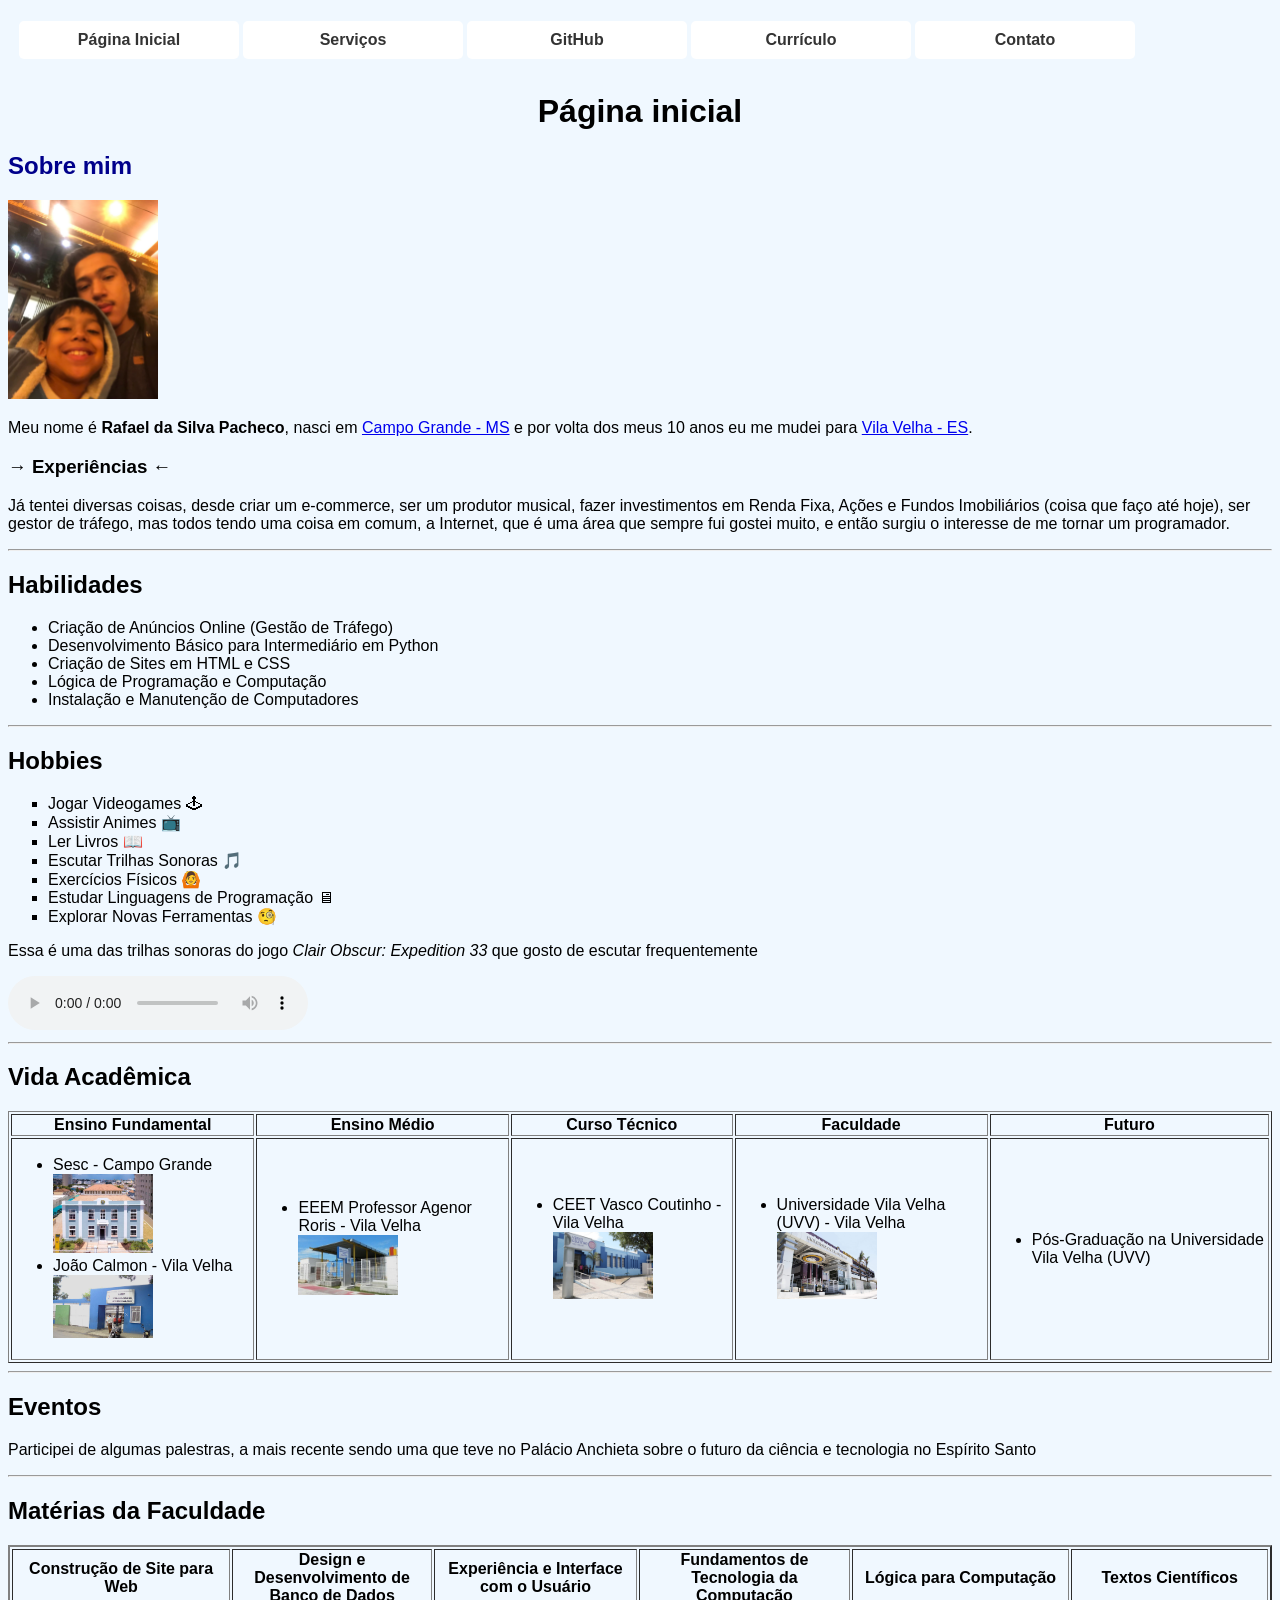
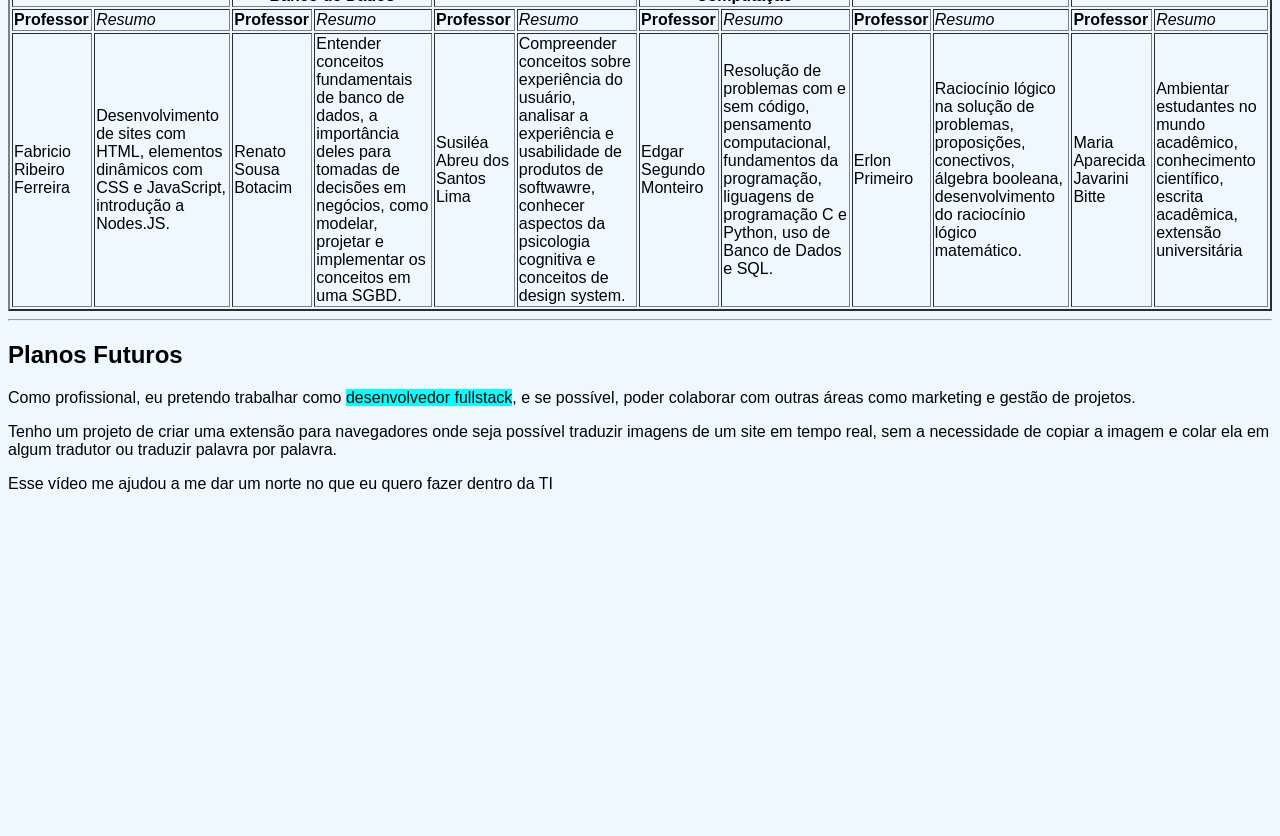
<file: index.html>
<!DOCTYPE html>
<html lang="pt-br">

<head>
    <meta charset="UTF-8">
    <meta name="viewport" content="width=device-width, initial-scale=1.0">
    <title>Página inicial</title>
    <link rel="stylesheet" href="./CSS/style.css">
</head>

<body>

    <table>
        <thead>
            <tr>
                <th></th>
                <th></th>
                <th><a href="./index.html" class="botao">Página Inicial</a></th>
                <th><a href="./pag_servicos.html" class="botao">Serviços</a></th>
                <th><a href="./pag_github.html" class="botao">GitHub</a></th>
                <th><a href="./pag_curriculo.html" class="botao">Currículo</a></th>
                <th><a href="./pag_contato.html" class="botao">Contato</a></th>
            </tr>
        </thead>
    </table>

    <h1 style="text-align: center;">Página inicial</h1>

    <h2 style="color: darkblue;">Sobre mim</h2>

    <img width="150" src="./IMG/Foto.jpeg" alt="Foto de Rafael Pacheco">

    <p>Meu nome é <strong>Rafael da Silva Pacheco</strong>, nasci em <a href="https://shre.ink/LL0J">Campo Grande -
            MS</a> e por volta dos meus 10 anos eu me mudei
        para <a href="https://shre.ink/LL0Y">Vila Velha - ES</a>. </p>
    <h3>&rarr; Experiências &larr;</h3>
    <p>Já tentei diversas coisas, desde criar um e-commerce, ser um produtor musical,
        fazer investimentos em Renda Fixa, Ações e Fundos Imobiliários (coisa que faço até hoje), ser gestor de tráfego,
        mas todos tendo uma coisa em comum, a Internet, que é uma área que sempre fui gostei muito, e então surgiu o
        interesse
        de me tornar um programador.</p>

    <hr>

    <h2>Habilidades</h2>
    <ul>
        <li>Criação de Anúncios Online (Gestão de Tráfego)</li>
        <li>Desenvolvimento Básico para Intermediário em Python</li>
        <li>Criação de Sites em HTML e CSS</li>
        <li>Lógica de Programação e Computação</li>
        <li>Instalação e Manutenção de Computadores</li>
    </ul>
    </p>
    <hr>

    <h2>Hobbies</h2>
    <ul type="square">
        <li>Jogar Videogames &#x1F579</li>
        <li>Assistir Animes &#x1F4FA</li>
        <li>Ler Livros &#x1F4D6</li>
        <li>Escutar Trilhas Sonoras &#x1F3B5</li>
        <li>Exercícios Físicos &#x1F646</li>
        <li>Estudar Linguagens de Programação &#x1F5A5</li>
        <li>Explorar Novas Ferramentas &#x1F9D0</li>
    </ul>

    <p>Essa é uma das trilhas sonoras do jogo <i>Clair Obscur: Expedition 33</i> que gosto de escutar frequentemente</p>
    <audio preload="metadata" controls autoplay loop source src="./AUDIO/trilhasonora_e33.mp3" type="audio/mpeg">
        <p>Seu navegador não suporta o áudio <a href="midia/trilhasonora_e33.mp3" download="trilhasonora_e33.mp3"
                type="audio/mpeg"> aqui </a></p>
    </audio>

    <hr>

    <h2>Vida Acadêmica</h2>

    <table border="">
        <thead>
            <tr>
                <th scope="row">Ensino Fundamental</th>
                <th scope="row">Ensino Médio</th>
                <th scope="row">Curso Técnico</th>
                <th scope="row">Faculdade</th>
                <th scope="row">Futuro</th>
            </tr>
        </thead>
        <tbody>
            <tr>
                <td>
                    <ul>
                        <li>Sesc - Campo Grande <img src="./IMG/sesc_cgms.jpg" width="100" alt=""></li>
                        <li>João Calmon - Vila Velha <img src="./IMG/joão_calmon.jpg" width="100" alt=""></li>
                    </ul>
                </td>
                <td>
                    <ul>
                        <li>EEEM Professor Agenor Roris - Vila Velha
                            <br>
                            <img src="./IMG/agenorroris.jpg" width="100" alt="">
                        </li>
                    </ul>
                </td>
                <td>
                    <ul>
                        <li>CEET Vasco Coutinho - Vila Velha
                            <br>
                            <img src="./IMG/vascocoutinho.jpeg" width="100" alt="">
                        </li>
                    </ul>
                </td>
                <td>
                    <ul>
                        <li>Universidade Vila Velha (UVV) - Vila Velha
                            <br>
                            <img src="./IMG/uvv.jpg" width="100" alt="">
                        </li>
                    </ul>
                </td>
                <td>
                    <ul>
                        <li>Pós-Graduação na Universidade Vila Velha (UVV)</li>
                    </ul>
                </td>
            </tr>
        </tbody>
    </table>
    <hr>
    <h2>Eventos</h2>
    <p>Participei de algumas palestras, a mais recente sendo uma que teve no Palácio Anchieta sobre o futuro
        da ciência e tecnologia no Espírito Santo</p>
    <hr>
    <h2>Matérias da Faculdade</h2>
    <table border="2">
        <thead>
            <tr>
                <th scope="row" colspan="2">Construção de Site para Web</th>
                <th scope="row" colspan="2">Design e Desenvolvimento de Banco de Dados</th>
                <th scope="row" colspan="2">Experiência e Interface com o Usuário</th>
                <th scope="row" colspan="2">Fundamentos de Tecnologia da Computação</th>
                <th scope="row" colspan="2">Lógica para Computação</th>
                <th scope="row" colspan="2">Textos Científicos</th>
            </tr>
        </thead>
        <tbody>
            <tr>
                <td><strong>Professor</strong></td>
                <td><i>Resumo</i></td>
                <td><strong>Professor</strong></td>
                <td><i>Resumo</i></td>
                <td><strong>Professor</strong></td>
                <td><i>Resumo</i></td>
                <td><strong>Professor</strong></td>
                <td><i>Resumo</i></td>
                <td><strong>Professor</strong></td>
                <td><i>Resumo</i></td>
                <td><strong>Professor</strong></td>
                <td><i>Resumo</i></td>
            </tr>
            <tr>
                <td>Fabricio Ribeiro Ferreira</td>
                <td>Desenvolvimento de sites com HTML, elementos dinâmicos com CSS e JavaScript, introdução a Nodes.JS.
                </td>
                <td>Renato Sousa Botacim</td>
                <td>Entender conceitos fundamentais de banco de dados, a importância deles para tomadas de decisões em
                    negócios, como modelar, projetar e implementar os conceitos em uma SGBD.</td>
                <td>Susiléa Abreu dos Santos Lima</td>
                <td>Compreender conceitos sobre experiência do usuário, analisar a experiência e usabilidade de produtos
                    de softwawre, conhecer aspectos da psicologia cognitiva e conceitos de design system.</td>
                <td>Edgar Segundo Monteiro</td>
                <td>Resolução de problemas com e sem código, pensamento computacional, fundamentos da programação,
                    liguagens de programação C e Python, uso de Banco de Dados e SQL.</td>
                <td>Erlon Primeiro</td>
                <td>Raciocínio lógico na solução de problemas, proposições, conectivos, álgebra booleana,
                    desenvolvimento do raciocínio lógico matemático.</td>
                <td>Maria Aparecida Javarini Bitte</td>
                <td>Ambientar estudantes no mundo acadêmico, conhecimento científico, escrita acadêmica, extensão
                    universitária</td>
            </tr>
        </tbody>
    </table>

    <hr>

    <h2>Planos Futuros</h2>
    <p>Como profissional, eu pretendo trabalhar como <mark style="background-color:aqua">desenvolvedor fullstack</mark>,
        e se possível,
        poder colaborar com outras áreas como marketing e gestão de projetos.</p>
    <p>Tenho um projeto de criar uma extensão para navegadores onde seja possível traduzir imagens de um site em tempo
        real,
        sem a necessidade de copiar a imagem e colar ela em algum tradutor ou traduzir palavra por palavra.
    </p>
    <p>Esse vídeo me ajudou a me dar um norte no que eu quero fazer dentro da TI</p>
    <iframe width="560" height="315" src="https://www.youtube.com/embed/rkYTCjhtRy0?si=59jOH4hmgFdI5bDN"
        title="YouTube video player" frameborder="0"
        allow="accelerometer; autoplay; clipboard-write; encrypted-media; gyroscope; picture-in-picture; web-share"
        referrerpolicy="strict-origin-when-cross-origin" allowfullscreen></iframe>

</body>

</html>
</file>
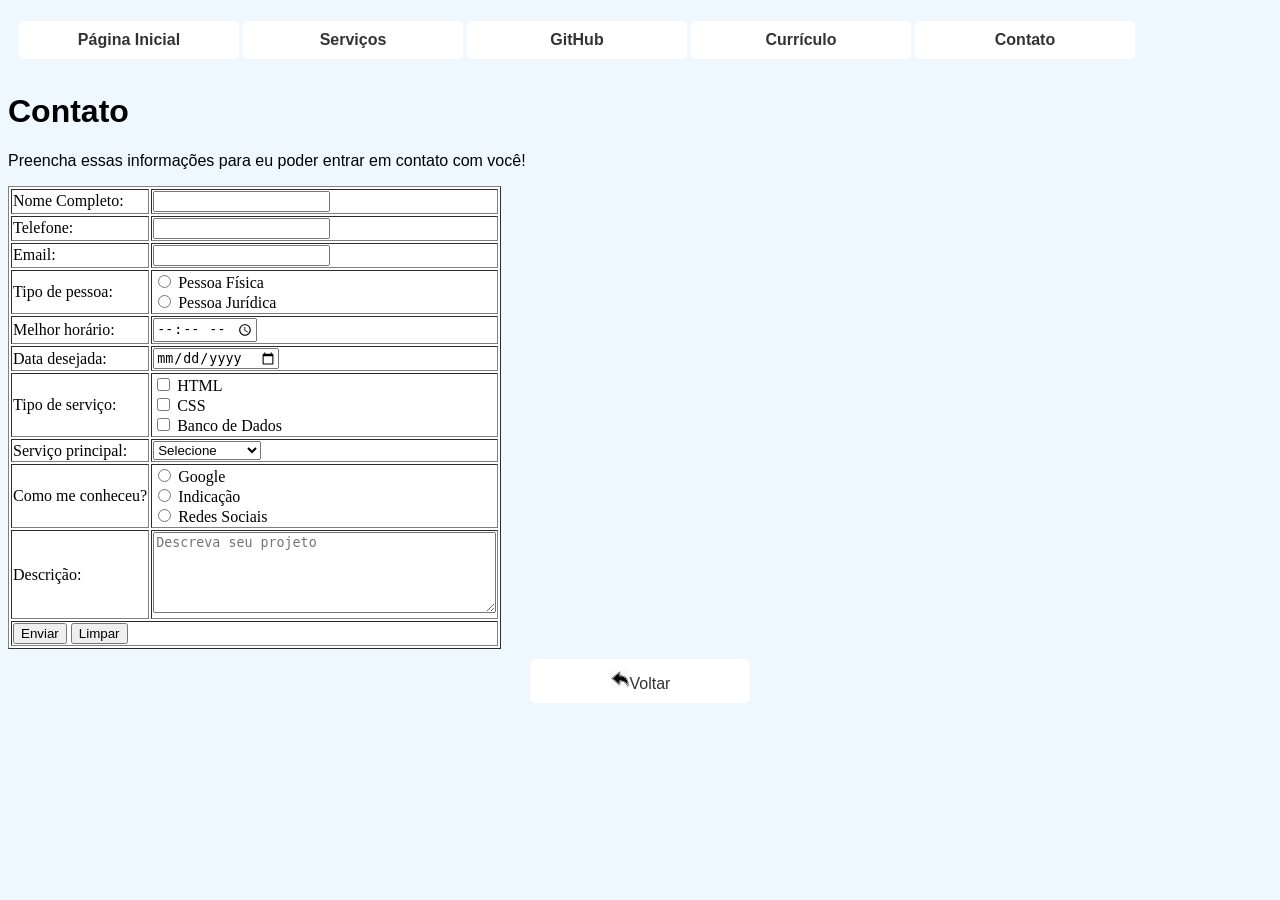
<file: pag_contato.html>
<!DOCTYPE html>
<html lang="pt-br">

<head>
    <meta charset="UTF-8">
    <meta name="viewport" content="width=device-width, initial-scale=1.0">
    <title>Página Contato</title>
    <link rel="stylesheet" href="./CSS/style.css">
</head>

<body>

    <table>
        <thead>
            <tr>
                <th></th>
                <th></th>
                <th><a href="./index.html" class="botao">Página Inicial</a></th>
                <th><a href="./pag_servicos.html" class="botao">Serviços</a></th>
                <th><a href="./pag_github.html" class="botao">GitHub</a></th>
                <th><a href="./pag_curriculo.html" class="botao">Currículo</a></th>
                <th><a href="./pag_contato.html" class="botao">Contato</a></th>
            </tr>
        </thead>
    </table>
    <h1>Contato</h1>

    <p>Preencha essas informações para eu poder entrar em contato com você!</p>

    <form action="" method="post">

        <table border="1" style="font-family:Georgia, 'Times New Roman', Times, serif; background-color: white";>

            <tr>
                <td><label for="nome">Nome Completo:</label></td>
                <td><input type="text" id="nome" name="nome" required></td>
            </tr>

            <tr>
                <td><label for="tel">Telefone:</label></td>
                <td><input type="tel" id="tel" name="tel" required></td>
            </tr>

            <tr>
                <td><label for="email">Email:</label></td>
                <td><input type="email" id="email" name="email" required></td>
            </tr>

            <tr>
                <td>Tipo de pessoa:</td>
                <td>
                    <input type="radio" name="opcao" value="fisica"> Pessoa Física <br>
                    <input type="radio" name="opcao" value="juridica"> Pessoa Jurídica
                </td>
            </tr>

            <tr>
                <td><label for="time">Melhor horário:</label></td>
                <td><input type="time" name="time" id="time"></td>
            </tr>

            <tr>
                <td><label for="data">Data desejada:</label></td>
                <td><input type="date" id="data" name="data"></td>
            </tr>

            <tr>
                <td>Tipo de serviço:</td>
                <td>
                    <input type="checkbox" name="html"> HTML <br>
                    <input type="checkbox" name="css"> CSS <br>
                    <input type="checkbox" name="bd"> Banco de Dados
                </td>
            </tr>

            <tr>
                <td><label for="servico">Serviço principal:</label></td>
                <td>
                    <select name="servico" id="servico">
                        <option value="">Selecione</option>
                        <option value="simples">Site Simples</option>
                        <option value="dinamico">Site Dinâmico</option>
                        <option value="avancado">Site Avançado</option>
                    </select>
                </td>
            </tr>
            <tr>
                <td>Como me conheceu?</td>
                <td>
                    <input type="radio" name="origem" value="google"> Google <br>
                    <input type="radio" name="origem" value="indicacao"> Indicação <br>
                    <input type="radio" name="origem" value="redes"> Redes Sociais
                </td>
            </tr>

            <tr>
                <td>Descrição:</td>
                <td>
                    <textarea name="descricao" cols="40" rows="5" placeholder="Descreva seu projeto"></textarea>
                </td>
            </tr>
            <tr>
                <td colspan="2">
                    <input type="submit" value="Enviar">
                    <input type="reset" value="Limpar">
                </td>
            </tr>

        </table>

    </form>

    <a href="./index.html" class="botao"><img src="./IMG/voltar.png" alt="Voltar" width="10%">Voltar</a>

</body>

</html>
</file>
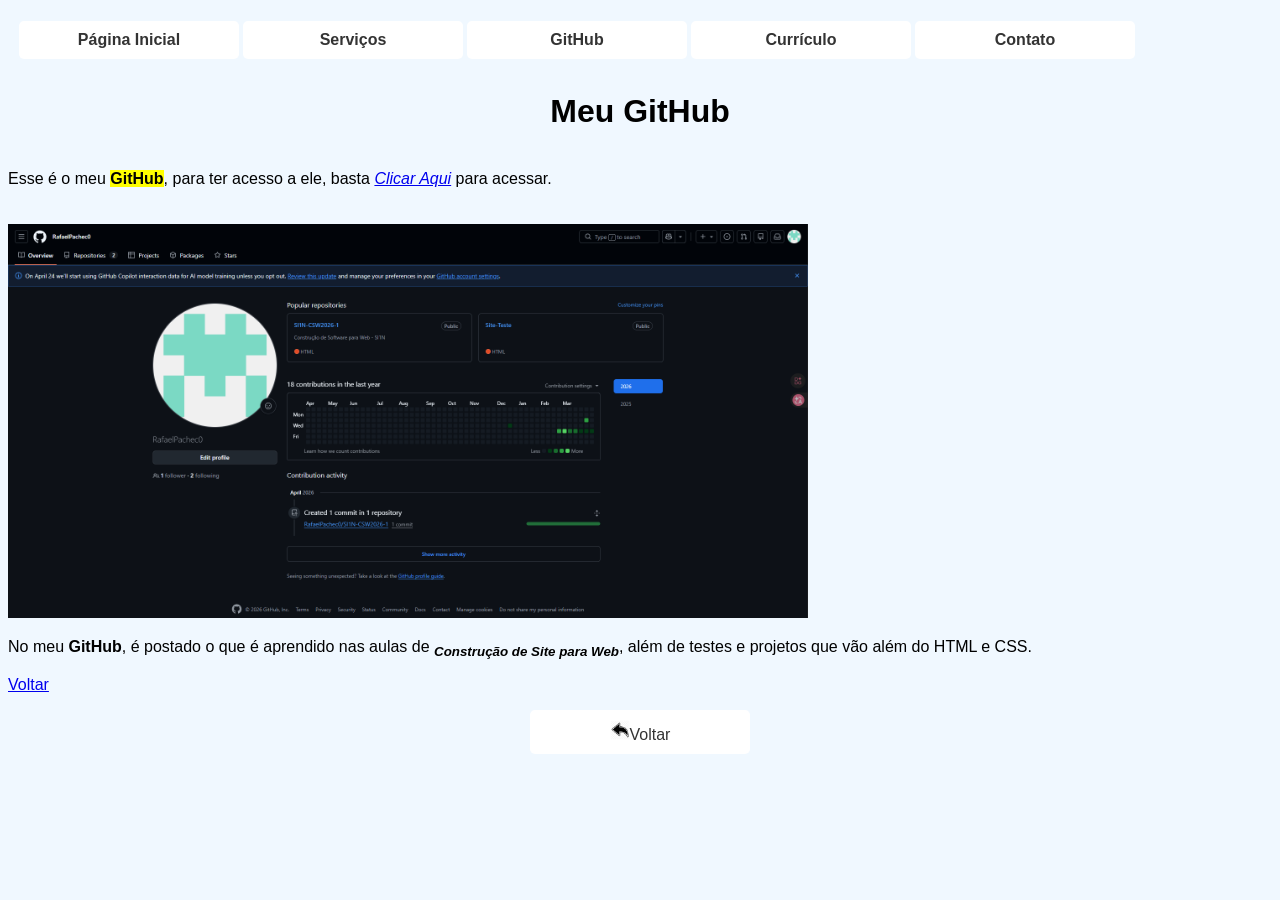
<file: pag_github.html>
<!DOCTYPE html>
<html lang="pt-br">

<head>
    <meta charset="UTF-8">
    <meta name="viewport" content="width=device-width, initial-scale=1.0">
    <title>Página GitHub</title>
    <link rel="stylesheet" href="./CSS/style.css">
</head>

<body>

    <table>
        <thead>
            <tr>
                <th></th>
                <th></th>
                <th><a href="./index.html" class="botao">Página Inicial</a></th>
                <th><a href="./pag_servicos.html" class="botao">Serviços</a></th>
                <th><a href="./pag_github.html" class="botao">GitHub</a></th>
                <th><a href="./pag_curriculo.html" class="botao">Currículo</a></th>
                <th><a href="./pag_contato.html" class="botao">Contato</a></th>
            </tr>
        </thead>
    </table>

    <h1 style="text-align: center;">Meu GitHub</h1>

    <br>

    Esse é o meu <strong><mark>GitHub</mark></strong>, para ter acesso a ele, basta <i><a
            href="https://github.com/RafaelPachec0">Clicar Aqui</a></i> para acessar.

    <br>
    <br>
    <br>

    <img src="./IMG/github_rafael.png" width="800px" alt="">

    <br>

    <p>No meu <strong>GitHub</strong>, é postado o que é aprendido nas aulas de <sub><strong><i>Construção de Site para
                    Web</i></strong></sub>, além de testes e projetos que vão além do HTML e CSS.</p>
    <a href="./index.html">
        <p>Voltar</p>
    </a>

    <a href="./index.html" class="botao"><img src="./IMG/voltar.png" alt="Voltar" width="10%">Voltar</a>

</body>

</html>
</file>
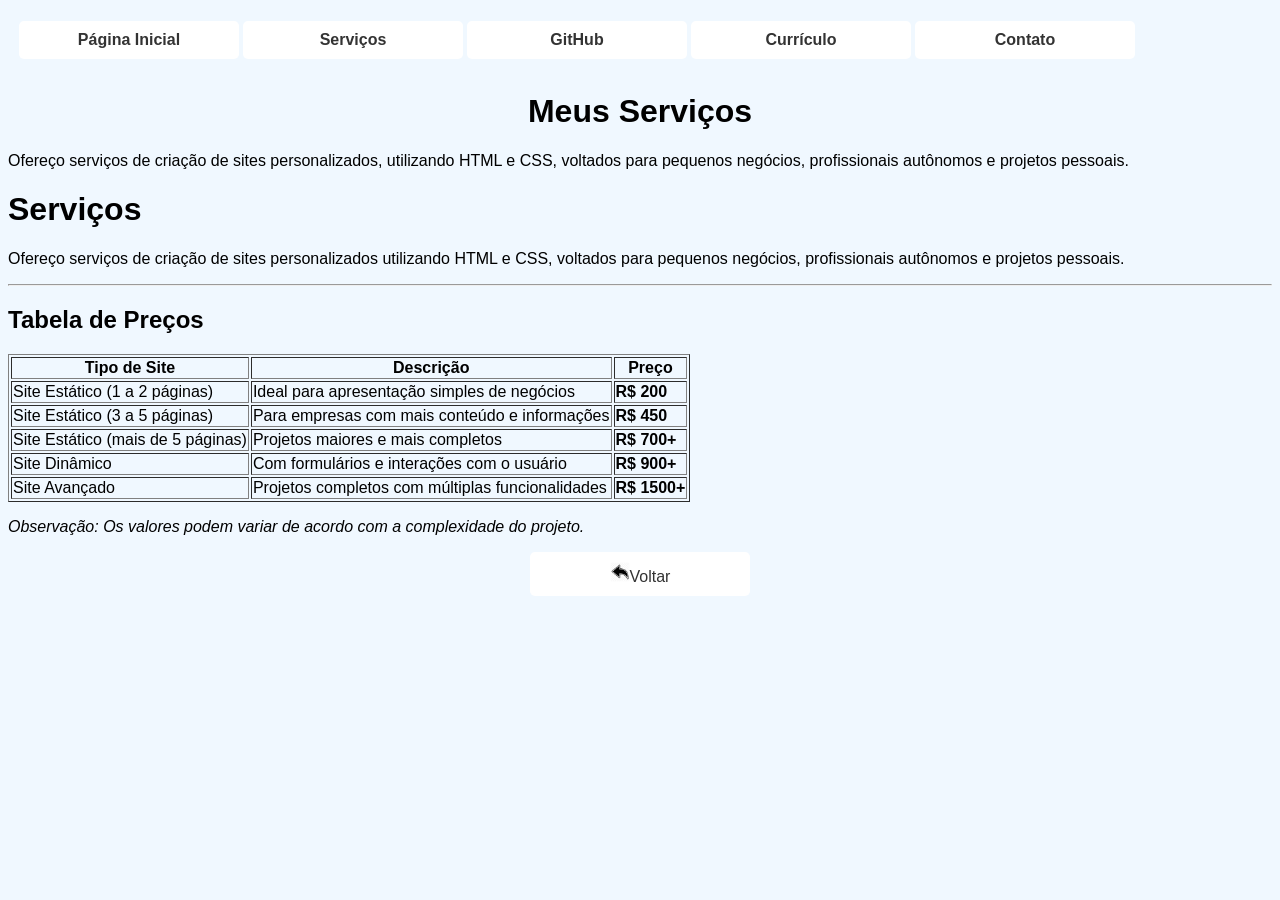
<file: pag_servicos.html>
<!DOCTYPE html>
<html lang="pt-br">

<head>
    <meta charset="UTF-8">
    <meta name="viewport" content="width=device-width, initial-scale=1.0">
    <title>Página Serviços</title>
    <link rel="stylesheet" href="./CSS/style.css">
</head>

<body>

    <table>
        <thead>
            <tr>
                <th></th>
                <th></th>
                <th><a href="./index.html" class="botao">Página Inicial</a></th>
                <th><a href="./pag_servicos.html" class="botao">Serviços</a></th>
                <th><a href="./pag_github.html" class="botao">GitHub</a></th>
                <th><a href="./pag_curriculo.html" class="botao">Currículo</a></th>
                <th><a href="./pag_contato.html" class="botao">Contato</a></th>
            </tr>
        </thead>
    </table>
    <h1 style="text-align: center;">Meus Serviços</h1>

    <p>Ofereço serviços de criação de sites personalizados, utilizando HTML e CSS, voltados para pequenos negócios,
        profissionais autônomos e projetos pessoais.</p>

    <!DOCTYPE html>
    <ht lang="pt-br">

        <head>
            <meta charset="UTF-8">
            <title>Serviços</title>
        </head>

        <body>

            <h1>Serviços</h1>

            <p>
                Ofereço serviços de criação de sites personalizados utilizando HTML e CSS,
                voltados para pequenos negócios, profissionais autônomos e projetos pessoais.
            </p>

            <hr>

            <h2>Tabela de Preços</h2>

            <table border="1">
                <thead>
                    <tr>
                        <th>Tipo de Site</th>
                        <th>Descrição</th>
                        <th>Preço</th>
                    </tr>
                </thead>
                <tbody>
                    <tr>
                        <td>Site Estático (1 a 2 páginas)</td>
                        <td>Ideal para apresentação simples de negócios</td>
                        <td><strong>R$ 200</strong></td>
                    </tr>

                    <tr>
                        <td>Site Estático (3 a 5 páginas)</td>
                        <td>Para empresas com mais conteúdo e informações</td>
                        <td><strong>R$ 450</strong></td>
                    </tr>

                    <tr>
                        <td>Site Estático (mais de 5 páginas)</td>
                        <td>Projetos maiores e mais completos</td>
                        <td><strong>R$ 700+</strong></td>
                    </tr>

                    <tr>
                        <td>Site Dinâmico</td>
                        <td>Com formulários e interações com o usuário</td>
                        <td><strong>R$ 900+</strong></td>
                    </tr>

                    <tr>
                        <td>Site Avançado</td>
                        <td>Projetos completos com múltiplas funcionalidades</td>
                        <td><strong>R$ 1500+</strong></td>
                    </tr>
                </tbody>
            </table>

            <p><i>Observação: Os valores podem variar de acordo com a complexidade do projeto.</i></p>

            <a href="./index.html" class="botao"><img src="./IMG/voltar.png" alt="Voltar" width="10%">Voltar</a>

        </body>

</html>
</file>
<file: CSS/style.css>
body {
    font-family: Arial;
    background-color:aliceblue;
}

.botao {
    display: block;
    width: 200px;
    margin: 10px auto;
    padding: 10px;
    text-align: center;
    text-decoration: none;
    background-color: #ffffff;
    color: #333;
    border-radius: 5px;
} /*Código simples em CSS feito pesquisando na Internet*\
</file>
